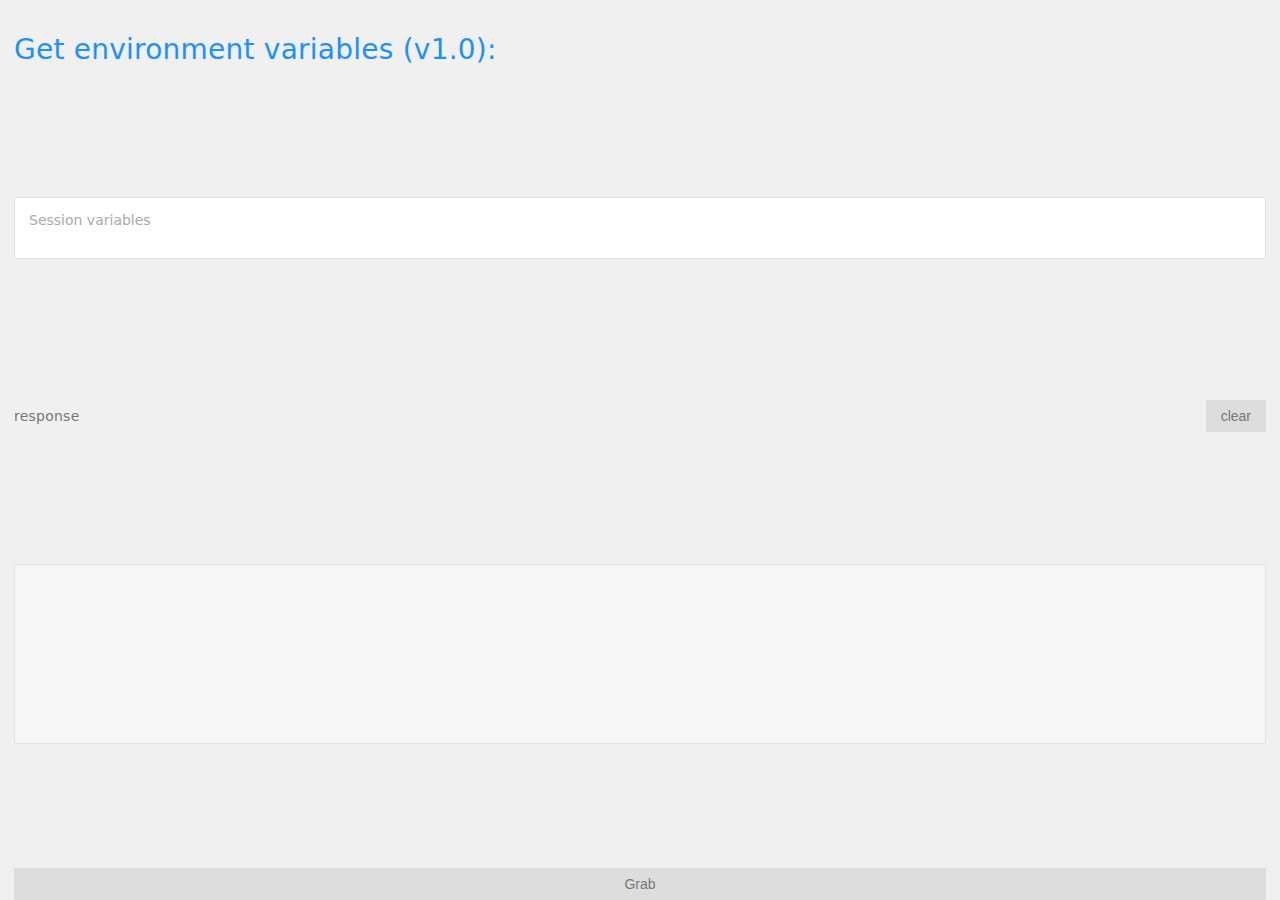
<file: session-variables/index.html>
<!DOCTYPE html>
<html>
<head>
    <title>get interaction variables widget</title>
    <script src="https://lpcdn.lpsnmedia.net/webagent/client-SDK.min.js"></script>
    <link href="styles/styles.css" rel="stylesheet">
</head>

<body>

<h1>Get environment variables (v1.0):</h1>

<textarea id="sessVars" placeholder="Session variables"></textarea>

<label for="outputLog">
    <span>response</span>
    <button id="clearLogBtn">clear</button>
</label>
<textarea id="outputLog" readonly></textarea>

<button id="grabBtn">Grab</button>

<script src="lib/commands.js"></script>
<script src="app.js"></script>

</body>

</html>
</file>
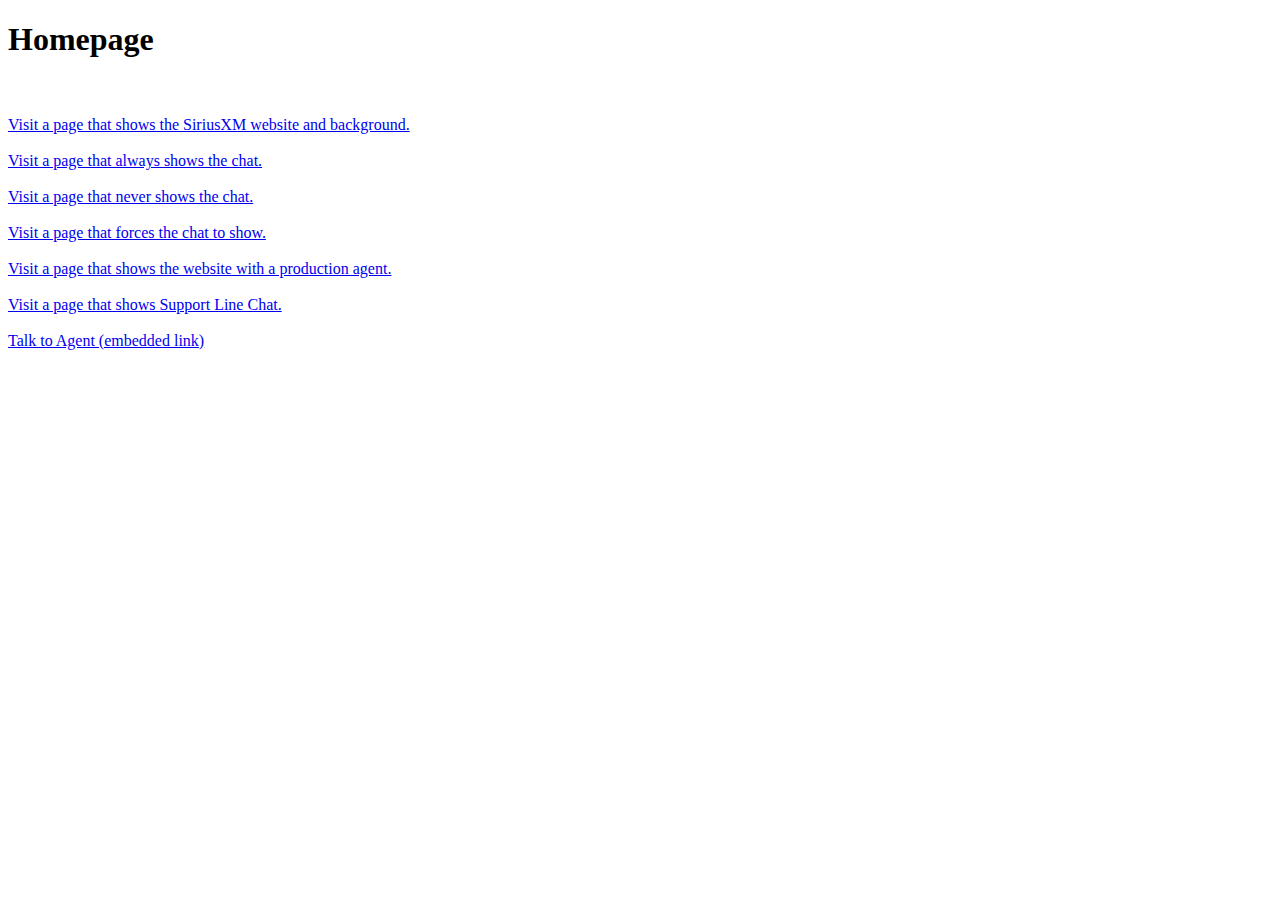
<file: sierra-tag-example/index.html>
<!DOCTYPE html>
<html>
<head>
    <title>Homepage</title>
    <script type="module" src="https://staging.sierra.chat/agent/kys6MzcBijgxP-EBjRSVM_cdnG3Z2ycudo9s3OARirc/embed"></script>
</head>
<body>
    <h1>Homepage</h1>
    <br /><br />
    <a href="/sierra-tag-example/always-show/siriusxm">Visit a page that shows the SiriusXM website and background.</a>
    <br /><br />
    <a href="/sierra-tag-example/always-show">Visit a page that always shows the chat.</a>
    <br /><br />
    <a href="/sierra-tag-example/never-show">Visit a page that never shows the chat.</a>
    <br /><br />
    <a href="/sierra-tag-example/force-show">Visit a page that forces the chat to show.</a>
    <br /><br />
    <a href="/sierra-tag-example/always-show/production-agent">Visit a page that shows the website with a production agent.</a>
    <br /><br />
    <a href="/sierra-tag-example/support-line-chat">Visit a page that shows Support Line Chat.</a>
    <br /><br />
    <a href="https://staging.sierra.chat/agent/kys6MzcBijgxP-EBjRSVM_cdnG3Z2ycudo9s3OARirc/chat" data-sierra-chat="modal" target="_blank">Talk to Agent (embedded link)</a>
</body>
</html>
</file>
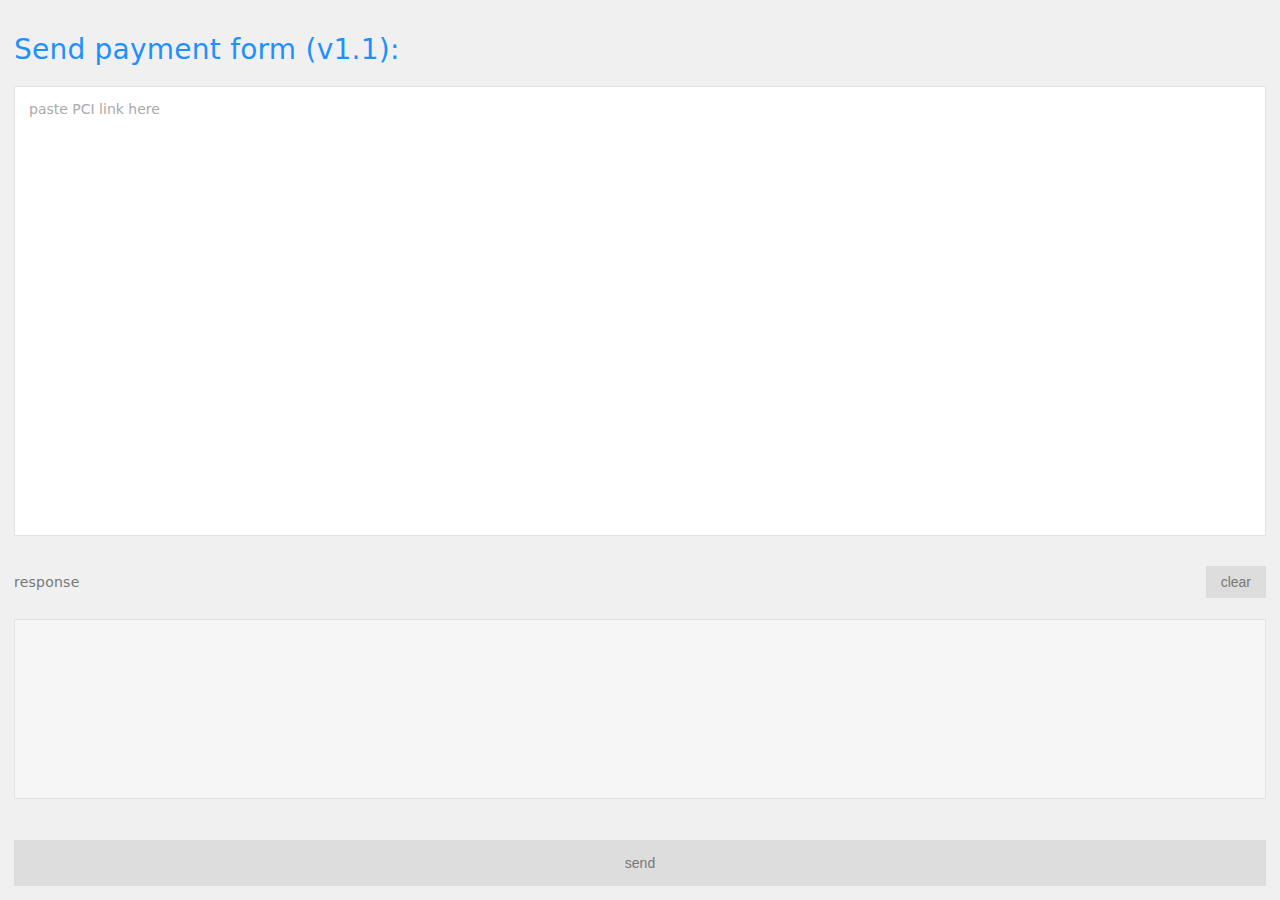
<file: structured-content/index.html>
<!DOCTYPE html>
<html>
<head>
    <title>structured content widget</title>
    <script src="https://lpcdn.lpsnmedia.net/webagent/client-SDK.min.js"></script>
    <link href="styles/styles.css" rel="stylesheet">
</head>

<body>

<h1>Send payment form (v1.1):</h1>

<textarea id="jsonInput" placeholder="paste PCI link here"></textarea>

<label for="outputLog">
    <span>response</span>
    <button id="clearLogBtn">clear</button>
</label>
<textarea id="outputLog" readonly></textarea>

<button id="sendBtn">send</button>

<script src="lib/commands.js"></script>
<script src="app.js"></script>

</body>

</html>
</file>
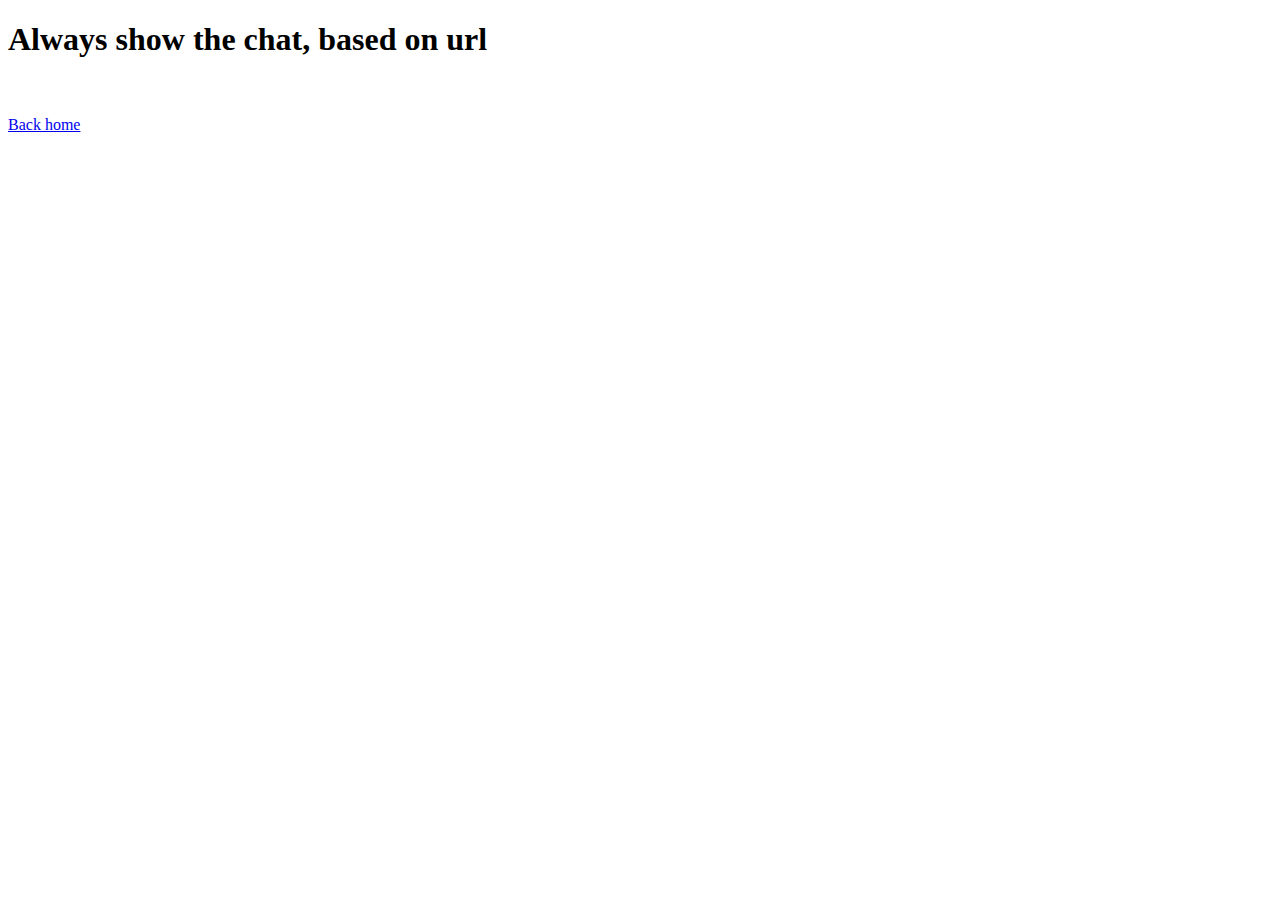
<file: sierra-tag-example/always-show/index.html>
<!DOCTYPE html>
<html>
<head>
    <title>Always show</title>
    <script>
        window.sierraSXMConfig = {
            subscriberContext: {
                "authenticated": "true",
                "pageName": "/always-show",
                "firstName": "fNameTest" ,
                "lastName": "RW",
            },
            onOpen: () => {
                console.log("Chat window opened");
            },
            onClose: () => {
                console.log("Chat window closed");
            },
            onPrint: () => {
                console.log("Printing conversation");
            },
            onEndChat: () => {
                console.log("Chat ended");
            },
            onStartNewChat: () => {
                console.log("New chat started");
            },
        }
    </script>
    <script type="module" src="https://staging.sierra.chat/agent/kys6MzcBijgxP-EBjRSVM_cdnG3Z2ycudo9s3OARirc/sxm"></script>
</head>
<body>
    <h1>Always show the chat, based on url</h1>
    <br /><br />
    <a href="/sierra-tag-example/">Back home</a>
</body>
</html>
</file>
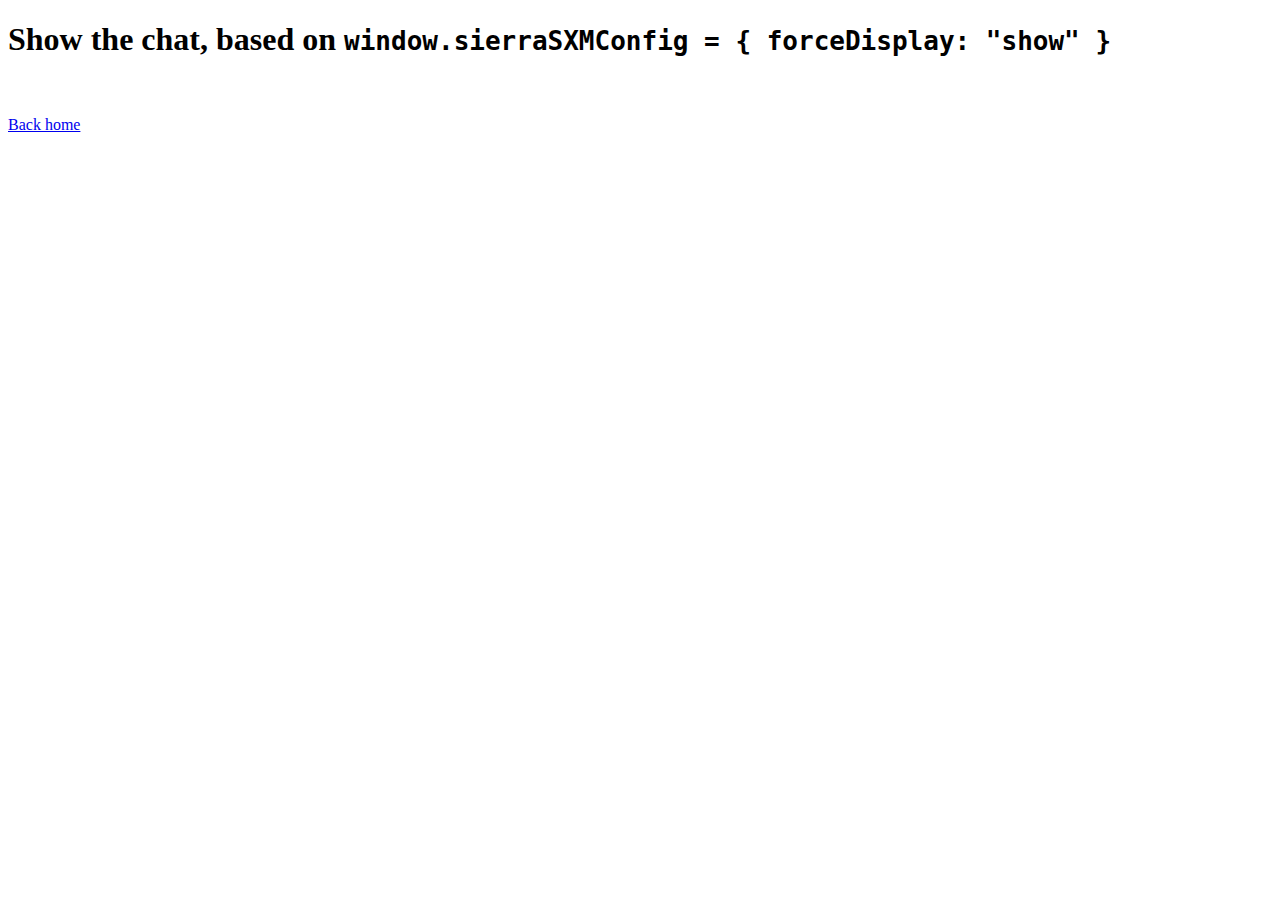
<file: sierra-tag-example/force-show/index.html>
<!DOCTYPE html>
<html>
<head>
    <title>Force show</title>
    <script>
        window.sierraSXMConfig = {
            subscriberContext: {
                "authenticated": "true",
                "pageName": "/always-show",
                "firstName": "fNameTest",
                "lastName": "lNameTest",
            },
            forceDisplay: "show"
        }
    </script>
    <script type="module" src="https://staging.sierra.chat/agent/kys6MzcBijgxP-EBjRSVM_cdnG3Z2ycudo9s3OARirc/sxm"></script>
</head>
<body>
    <h1>Show the chat, based on <code>window.sierraSXMConfig = { forceDisplay: "show" }</code></h1>
    <br /><br />
    <a href="/sierra-tag-example/">Back home</a>
</body>
</html>
</file>
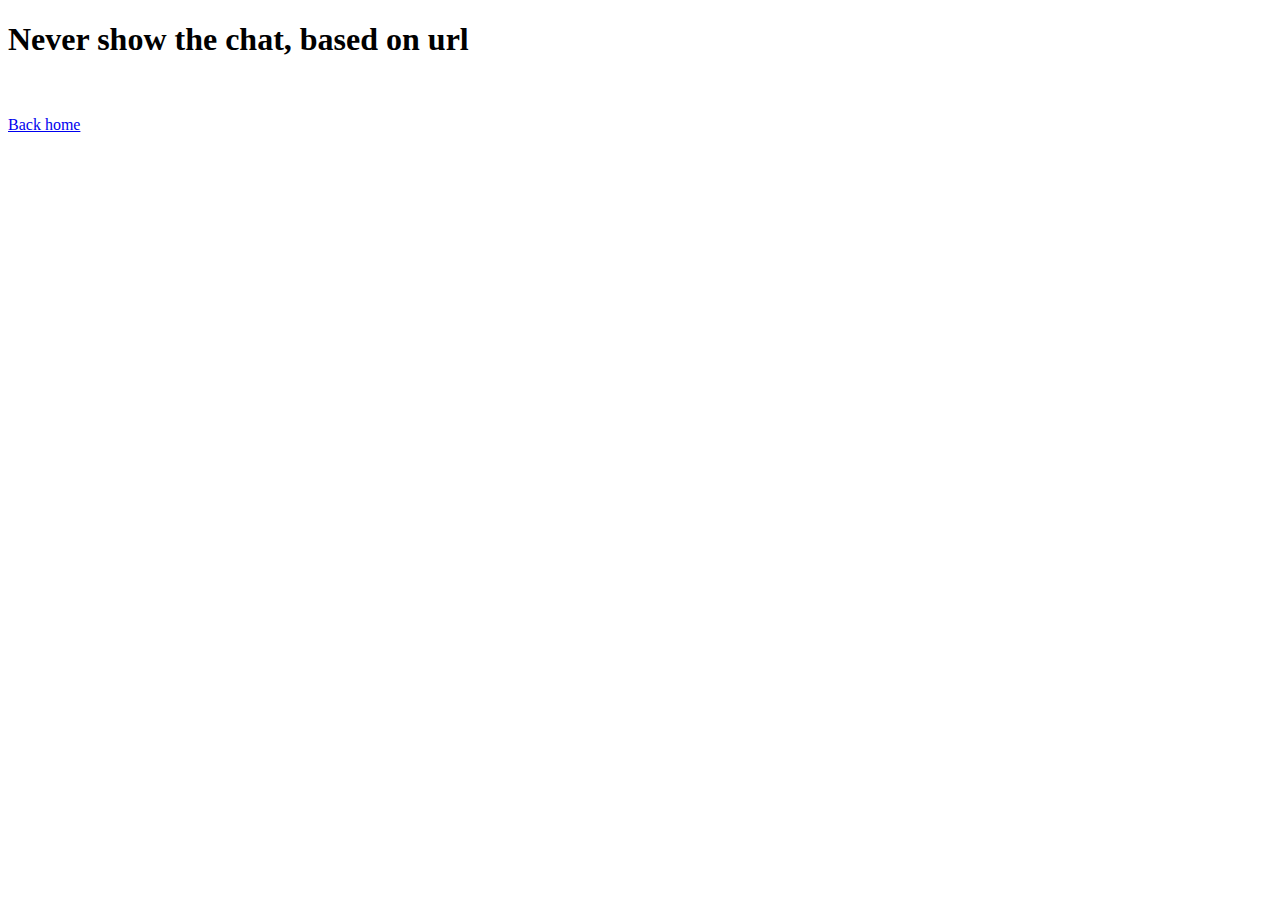
<file: sierra-tag-example/never-show/index.html>
<!DOCTYPE html>
<html>
<head>
    <title>Never show</title>
    <script type="module" src="https://staging.sierra.chat/agent/kys6MzcBijgxP-EBjRSVM_cdnG3Z2ycudo9s3OARirc/sxm"></script>
</head>
<body>
    <h1>Never show the chat, based on url</h1>
    <br /><br />
    <a href="/sierra-tag-example/">Back home</a>
</body>
</html>
</file>
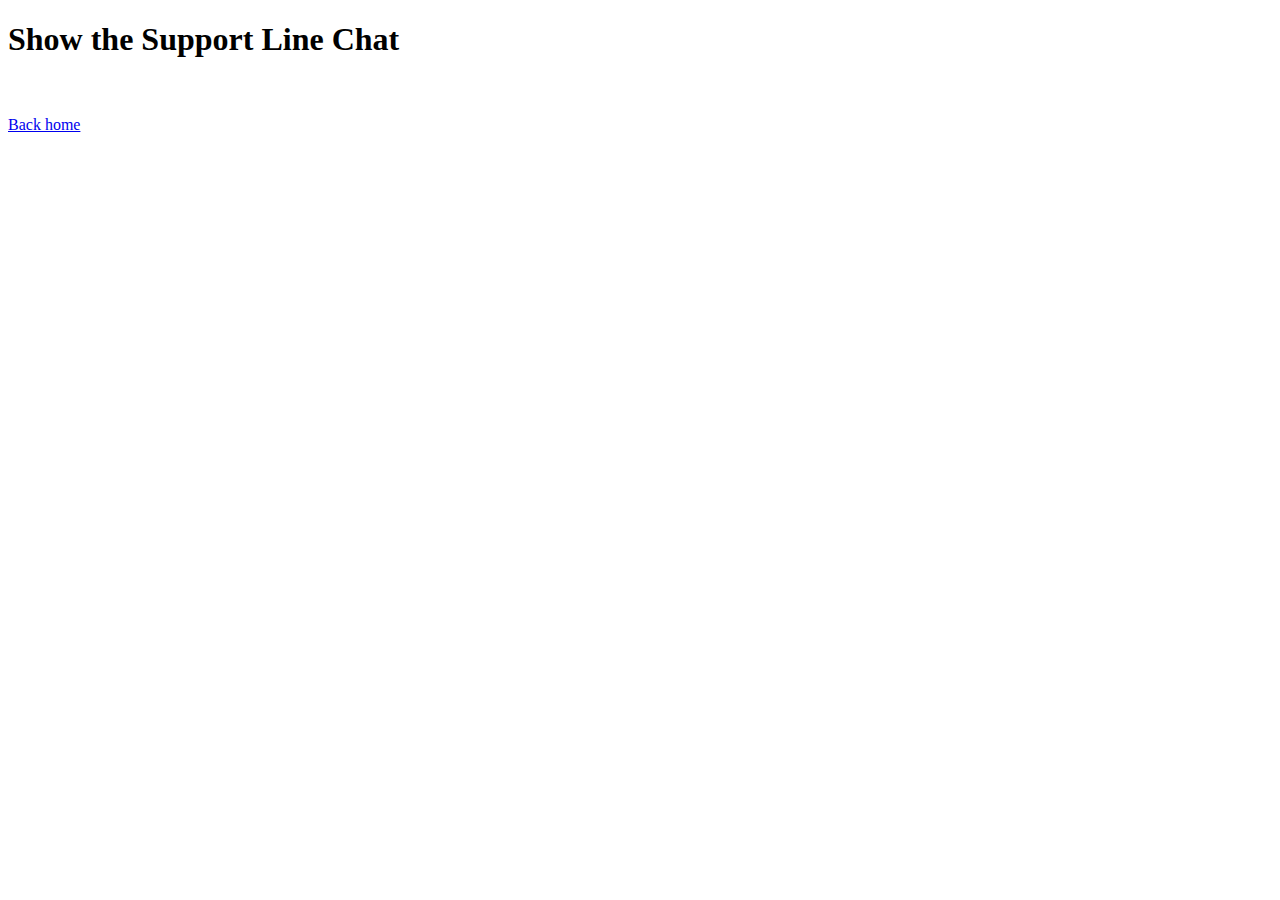
<file: sierra-tag-example/support-line-chat/index.html>
<!DOCTYPE html>
<html>
<head>
    <title>Support Line Chat</title>
    <script>
        window.sierraConfig = {
            forceDisplay: "show",
            enableContactCenter: true,
            canEndConversation: true,
            canStartNewChat: true,
            dimensions: {
                width: "30em",
                height: "40em",
            },
            launcher: {}
        }
    </script>
    <script type="module" src="https://staging.sierra.chat/agent/ywx5pIEBijgxP-EBj6e5W7wdnG3Z2ycudo9steUaL0c/embed"></script>
</head>
<body>
    <h1>Show the Support Line Chat</h1>
    <br /><br />
    <a href="/sierra-tag-example/">Back home</a>
</body>
</html>
</file>
<file: session-variables/styles/styles.css>
/* baseline */

html,
body {
    height: 100%;
    margin: 0;
    padding: 0;
}

html {
    /* base for root-relative font size */
    font-size: 14px;
}

body {
    display: flex;
    flex-direction: column;
    justify-content: space-between;
    padding: 0 1em;
    line-height: 1.6;
    font-weight: 400;
    letter-spacing: .017em;
    font-family: -apple-system, system-ui, BlinkMacSystemFont, "Segoe UI", Roboto, "Helvetica Neue", Arial, sans-serif;
    color: #777;
    background-color: #f0f0f0;
}

html,
body,
button,
textarea {
    box-sizing: border-box;
}

h1, h2, h3, h4, h5, h6 {
    position: relative;
    margin: 1em 0 0;
    font-weight: 200;
    color: dodgerblue;
}

a {
    color: dodgerblue;
}

label {
    display: block;
    margin: 1.2em 0 .4em;
    position: relative;
}
label span {
    float: left;
    line-height: 2.4;
    font-weight: 300;
}
label button {
    float: right;
}

textarea,
button {
    border: 1px solid;
    outline: 0 none;
    font-size: 1rem;
    color: #777;
}

textarea {
    width: 100%;
    padding: 1em;
    border-color: #e2e2e2;
    font-family: consolas, "courier new", monospace;
    resize: none;
}
textarea:read-only {
    background-color: #f6f6f6;
    cursor: not-allowed;
}
textarea::-webkit-input-placeholder {
    font-family: -apple-system, system-ui, BlinkMacSystemFont, "Segoe UI", Roboto, "Helvetica Neue", Arial, sans-serif;
    font-weight: 300;
    color: #aaa;
}
textarea::-moz-placeholder {
    font-family: -apple-system, system-ui, BlinkMacSystemFont, "Segoe UI", Roboto, "Helvetica Neue", Arial, sans-serif;
    font-weight: 300;
    color: #aaa;
}

button {
    padding: .5em 1em;
    border-color: transparent;
    font-weight: 300;
    background-color: #ddd;
    cursor: pointer;
}
button:hover {
    color: dodgerblue;
    background-color: #d9d9d9;
}


/* custom */

#jsonInput {
    flex: 0 1 50%;
}

#metadataInput {
    flex: 0 1 30%;
}

#outputLog {
    flex: 0 1 20%;
}

#sendBtn {
    width: 100%;
    margin: 2em 0 1em;
    padding: 1em;
    flex: 0 0 auto;
}

}
</file>
<file: structured-content/styles/styles.css>
/* baseline */

html,
body {
    height: 100%;
    margin: 0;
    padding: 0;
}

html {
    /* base for root-relative font size */
    font-size: 14px;
}

body {
    display: flex;
    flex-direction: column;
    justify-content: space-between;
    padding: 0 1em;
    line-height: 1.6;
    font-weight: 400;
    letter-spacing: .017em;
    font-family: -apple-system, system-ui, BlinkMacSystemFont, "Segoe UI", Roboto, "Helvetica Neue", Arial, sans-serif;
    color: #777;
    background-color: #f0f0f0;
}

html,
body,
button,
textarea {
    box-sizing: border-box;
}

h1, h2, h3, h4, h5, h6 {
    position: relative;
    margin: 1em 0 0;
    font-weight: 200;
    color: dodgerblue;
}

a {
    color: dodgerblue;
}

label {
    display: block;
    margin: 1.2em 0 .4em;
    position: relative;
}
label span {
    float: left;
    line-height: 2.4;
    font-weight: 300;
}
label button {
    float: right;
}

textarea,
button {
    border: 1px solid;
    outline: 0 none;
    font-size: 1rem;
    color: #777;
}

textarea {
    width: 100%;
    padding: 1em;
    border-color: #e2e2e2;
    font-family: consolas, "courier new", monospace;
    resize: none;
}
textarea:read-only {
    background-color: #f6f6f6;
    cursor: not-allowed;
}
textarea::-webkit-input-placeholder {
    font-family: -apple-system, system-ui, BlinkMacSystemFont, "Segoe UI", Roboto, "Helvetica Neue", Arial, sans-serif;
    font-weight: 300;
    color: #aaa;
}
textarea::-moz-placeholder {
    font-family: -apple-system, system-ui, BlinkMacSystemFont, "Segoe UI", Roboto, "Helvetica Neue", Arial, sans-serif;
    font-weight: 300;
    color: #aaa;
}

button {
    padding: .5em 1em;
    border-color: transparent;
    font-weight: 300;
    background-color: #ddd;
    cursor: pointer;
}
button:hover {
    color: dodgerblue;
    background-color: #d9d9d9;
}


/* custom */

#jsonInput {
    flex: 0 1 50%;
}

#metadataInput {
    flex: 0 1 30%;
}

#outputLog {
    flex: 0 1 20%;
}

#sendBtn {
    width: 100%;
    margin: 2em 0 1em;
    padding: 1em;
    flex: 0 0 auto;
}

}
</file>
